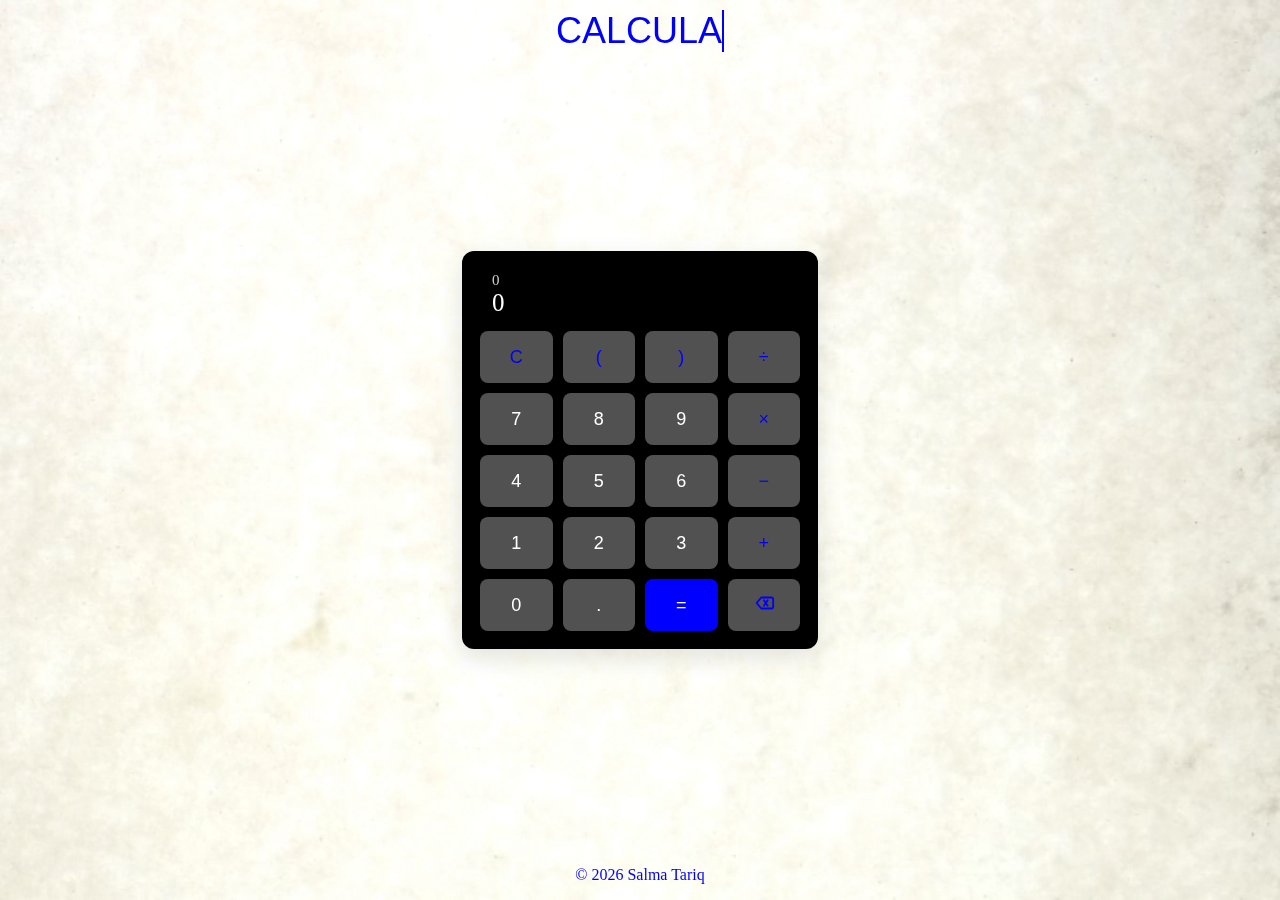
<file: index.html>
<!doctype html>
<html lang="en">
<head>
  <meta charset="utf-8" />
  <meta name="viewport" content="width=device-width,initial-scale=1" />
  <title> Calculatrice JS</title>
  <link rel="stylesheet" href="style.css">
  <link rel="shortcut icon" href="faviconImg.png" type="image/x-icon">
 
</head>
<body>
  <video src="background video.mp4" autoplay muted loop></video>
<div id="divTitle"></div>
  <div class="calc" >
    <div class="display" id="display">
      <div class="expression" id="expr">0</div>
      <div class="result" id="res">0</div>
    </div>

    <div class="keys">
      <button class="btn-clear" data-action="clear">C</button>
      <button class="btn-op" data-value="(">(</button>
      <button class="btn-op" data-value=")">)</button>
      <button class="btn-op" data-value="/">÷</button>

      <button class="btn-num" data-value="7">7</button>
      <button class="btn-num" data-value="8">8</button>
      <button class="btn-num" data-value="9">9</button>
      <button class="btn-op" data-value="*">×</button>

      <button class="btn-num" data-value="4">4</button>
      <button class="btn-num" data-value="5">5</button>
      <button class="btn-num" data-value="6">6</button>
      <button class="btn-op" data-value="-">−</button>

      <button class="btn-num" data-value="1">1</button>
      <button class="btn-num" data-value="2">2</button>
      <button class="btn-num" data-value="3">3</button>
      <button class="btn-op" data-value="+">+</button>

      <button class="btn-num" data-value="0" >0</button>
      <button class="btn-num" data-value=".">.</button>
      <button class="btn-eq" data-action="equals">=</button>
      <button class="btn-op" data-action="backspace" >
  <svg xmlns="http://www.w3.org/2000/svg" stroke="blue" width="22" height="22" viewBox="0 0 24 24" fill="none" stroke="black" stroke-width="2" stroke-linecap="round" stroke-linejoin="round">
    <path d="M20 6H9L4 12l5 6h11a2 2 0 0 0 2-2V8a2 2 0 0 0-2-2z"/>
    <line x1="12" y1="9" x2="16" y2="15"/>
    <line x1="16" y1="9" x2="12" y2="15"/>
  </svg>
</button>
    </div>
  </div>
  <footer>
    <p> &copy;  <span> <script> document.write(new Date().getFullYear()) </script> </span>  Salma Tariq</p>
  </footer>
 <script src="script.js"></script>
</body>
</html>
</file>
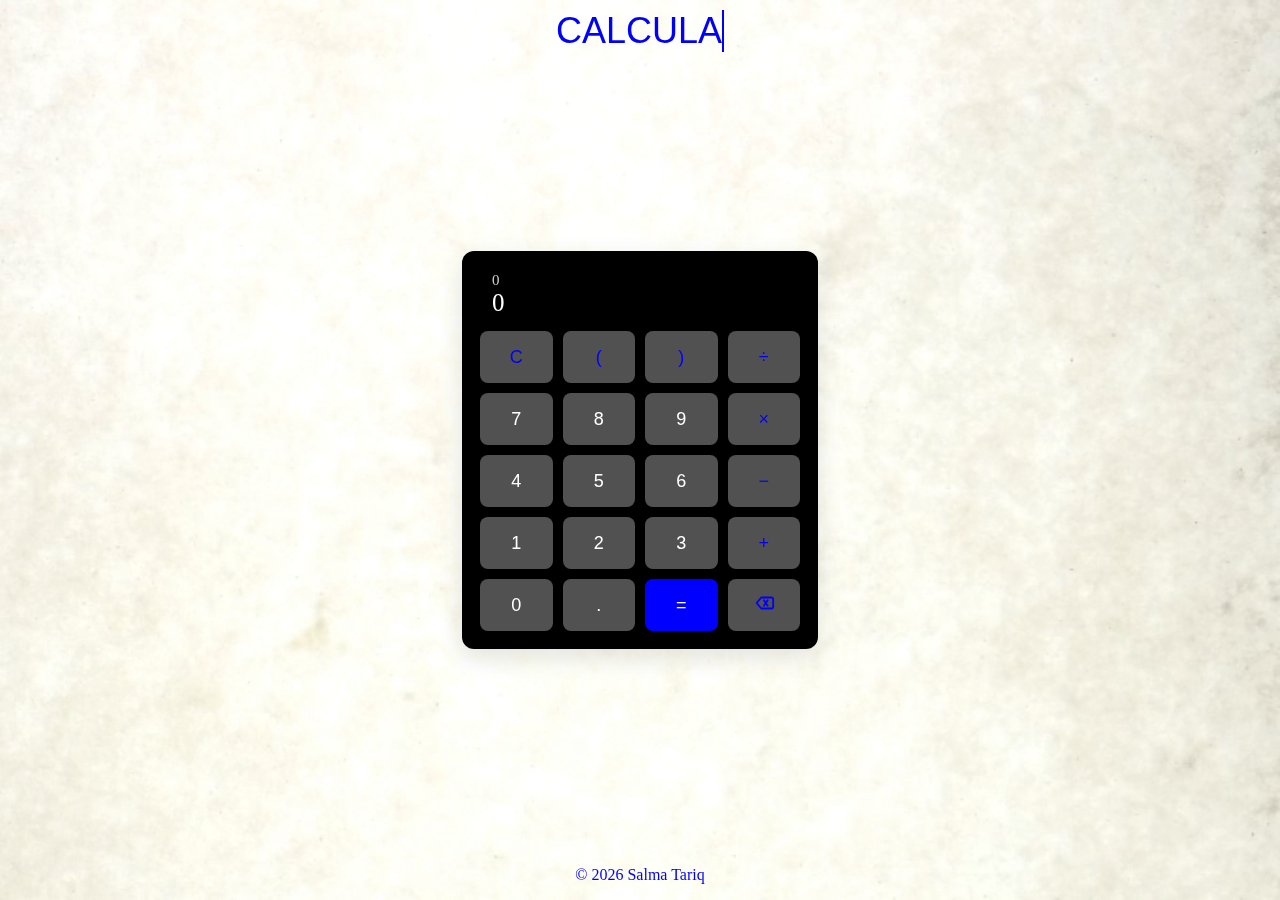
<file: CALCULATRICE/index.html>
<!doctype html>
<html lang="en">
<head>
  <meta charset="utf-8" />
  <meta name="viewport" content="width=device-width,initial-scale=1" />
  <title> Calculatrice JS</title>
  <link rel="stylesheet" href="style.css">
  <link rel="shortcut icon" href="faviconImg.png" type="image/x-icon">
 
</head>
<body>
  <video src="background video.mp4" autoplay muted loop></video>
<div id="divTitle"></div>
  <div class="calc" >
    <div class="display" id="display">
      <div class="expression" id="expr">0</div>
      <div class="result" id="res">0</div>
    </div>

    <div class="keys">
      <button class="btn-clear" data-action="clear">C</button>
      <button class="btn-op" data-value="(">(</button>
      <button class="btn-op" data-value=")">)</button>
      <button class="btn-op" data-value="/">÷</button>

      <button class="btn-num" data-value="7">7</button>
      <button class="btn-num" data-value="8">8</button>
      <button class="btn-num" data-value="9">9</button>
      <button class="btn-op" data-value="*">×</button>

      <button class="btn-num" data-value="4">4</button>
      <button class="btn-num" data-value="5">5</button>
      <button class="btn-num" data-value="6">6</button>
      <button class="btn-op" data-value="-">−</button>

      <button class="btn-num" data-value="1">1</button>
      <button class="btn-num" data-value="2">2</button>
      <button class="btn-num" data-value="3">3</button>
      <button class="btn-op" data-value="+">+</button>

      <button class="btn-num" data-value="0" >0</button>
      <button class="btn-num" data-value=".">.</button>
      <button class="btn-eq" data-action="equals">=</button>
      <button class="btn-op" data-action="backspace" >
  <svg xmlns="http://www.w3.org/2000/svg" stroke="blue" width="22" height="22" viewBox="0 0 24 24" fill="none" stroke="black" stroke-width="2" stroke-linecap="round" stroke-linejoin="round">
    <path d="M20 6H9L4 12l5 6h11a2 2 0 0 0 2-2V8a2 2 0 0 0-2-2z"/>
    <line x1="12" y1="9" x2="16" y2="15"/>
    <line x1="16" y1="9" x2="12" y2="15"/>
  </svg>
</button>
    </div>
  </div>
  <footer>
    <p> &copy;  <span> <script> document.write(new Date().getFullYear()) </script> </span>  Salma Tariq</p>
  </footer>
 <script src="script.js"></script>
</body>
</html>
</file>
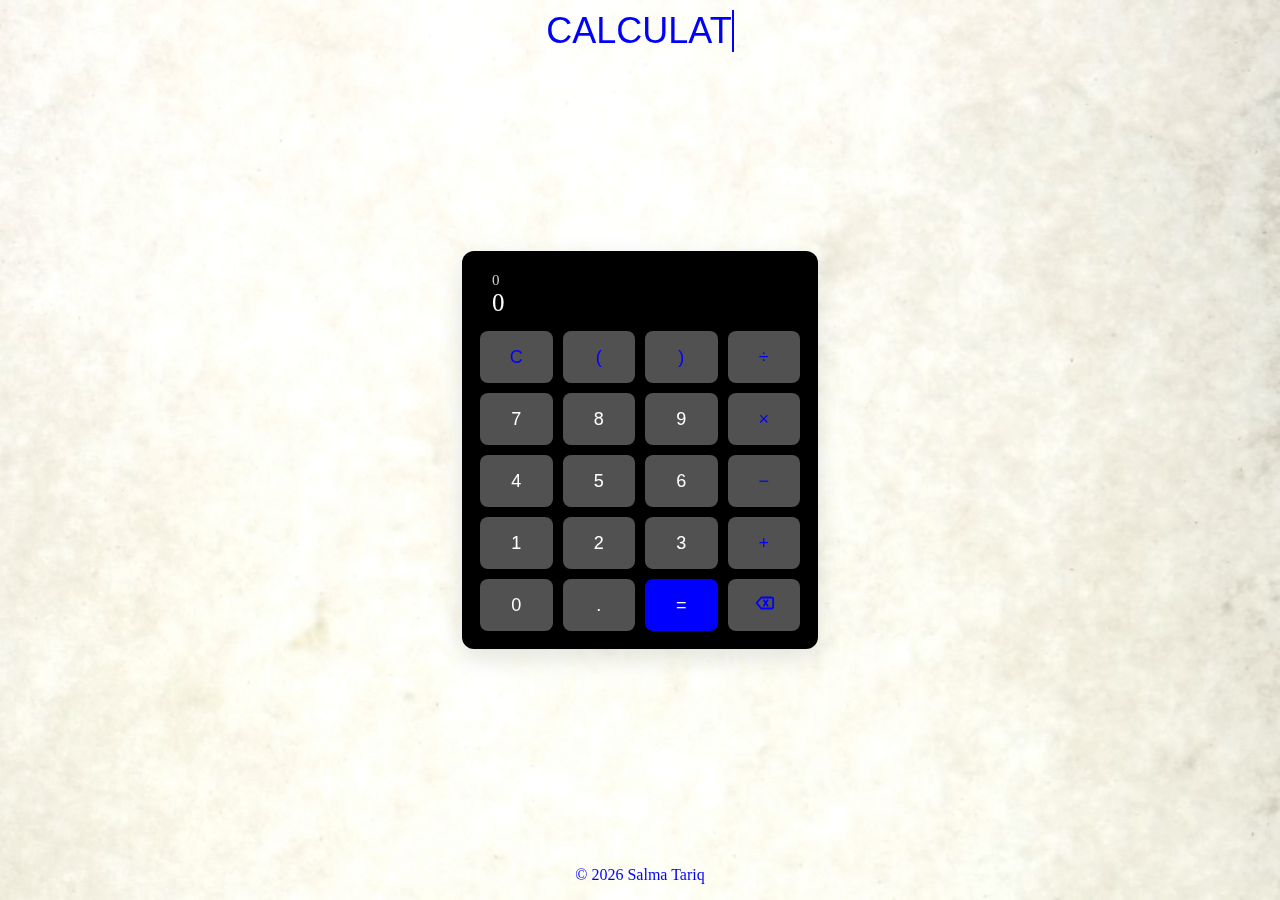
<file: CALCULATRICE/calulatrice.html>
<!doctype html>
<html lang="en">
<head>
  <meta charset="utf-8" />
  <meta name="viewport" content="width=device-width,initial-scale=1" />
  <title> Calculator</title>
  <link rel="stylesheet" href="style.css">
  <link rel="shortcut icon" href="faviconImg.png" type="image/x-icon">
 
</head>
<body>
  <video src="background video.mp4" autoplay muted loop></video>
<div id="divTitle"></div>
  <div class="calc" >
    <div class="display" id="display">
      <div class="expression" id="expr">0</div>
      <div class="result" id="res">0</div>
    </div>

    <div class="keys">
      <button class="btn-clear" data-action="clear">C</button>
      <button class="btn-op" data-value="(">(</button>
      <button class="btn-op" data-value=")">)</button>
      <button class="btn-op" data-value="/">÷</button>

      <button class="btn-num" data-value="7">7</button>
      <button class="btn-num" data-value="8">8</button>
      <button class="btn-num" data-value="9">9</button>
      <button class="btn-op" data-value="*">×</button>

      <button class="btn-num" data-value="4">4</button>
      <button class="btn-num" data-value="5">5</button>
      <button class="btn-num" data-value="6">6</button>
      <button class="btn-op" data-value="-">−</button>

      <button class="btn-num" data-value="1">1</button>
      <button class="btn-num" data-value="2">2</button>
      <button class="btn-num" data-value="3">3</button>
      <button class="btn-op" data-value="+">+</button>

      <button class="btn-num" data-value="0" >0</button>
      <button class="btn-num" data-value=".">.</button>
      <button class="btn-eq" data-action="equals">=</button>
      <button class="btn-op" data-action="backspace" >
  <svg xmlns="http://www.w3.org/2000/svg" stroke="blue" width="22" height="22" viewBox="0 0 24 24" fill="none" stroke="black" stroke-width="2" stroke-linecap="round" stroke-linejoin="round">
    <path d="M20 6H9L4 12l5 6h11a2 2 0 0 0 2-2V8a2 2 0 0 0-2-2z"/>
    <line x1="12" y1="9" x2="16" y2="15"/>
    <line x1="16" y1="9" x2="12" y2="15"/>
  </svg>
</button>
    </div>
  </div>
  <footer>
    <p> &copy;  <span> <script> document.write(new Date().getFullYear()) </script> </span>  Salma Tariq</p>
  </footer>
 <script src="script.js"></script>
</body>
</html>
</file>
<file: style.css>
body{
    display:flex;
    align-items:center;
    justify-content:center;
    height:100vh;
    margin:0;
    background:#f3f4f6
}
video{
    position: fixed;
  right: 0;
  bottom: 0;
  min-width: 100%;
  min-height: 100%;
  width: auto;
  height: auto;
  z-index: -1; 
  object-fit: cover;
}

#divTitle{
   position: fixed;
  top: 10px; 
  font-size: 36px;
  color:blue;
  font-family: sans-serif;
  white-space: nowrap;
  overflow: hidden;
  border-right: 2px solid blue; 
  text-transform: uppercase;
}

.calc{
    background:black;
    border-radius:12px;
    box-shadow:0 8px 24px rgba(15,23,42,0.12);
    width:320px;
    padding:18px
}
.display{
    height:50px;
    color:white;
    border-radius:8px;
    padding:8px 12px;
    display:flex;
    flex-direction:column;
    justify-content:center;
    box-sizing:border-box;
}
.expression{
    font-size:15px;
    opacity:0.8;
    white-space:nowrap;
}
.result{
    font-size:25px; 
}
.keys{
    display:grid;
    grid-template-columns:repeat(4,1fr);
    gap:10px;
    margin-top:12px
}
button{
    height:52px;
    border-radius:8px;
    border: 0;
    font-size:18px;
    cursor:pointer;
     background:rgb(82, 81, 81);
    color: blue;
}

.btn-num{
    color: white;
}

.btn-eq{
    background:blue;
    color:#fff;
}

button:hover{
    background-color: rgb(38, 5, 117);
}
footer{
    position: fixed;
    bottom: 0;
    color: blue;
    
}
</file>
<file: CALCULATRICE/style.css>
body{
    display:flex;
    align-items:center;
    justify-content:center;
    height:100vh;
    margin:0;
    background:#f3f4f6
}
video{
    position: fixed;
  right: 0;
  bottom: 0;
  min-width: 100%;
  min-height: 100%;
  width: auto;
  height: auto;
  z-index: -1; 
  object-fit: cover;
}

#divTitle{
   position: fixed;
  top: 10px; 
  font-size: 36px;
  color:blue;
  font-family: sans-serif;
  white-space: nowrap;
  overflow: hidden;
  border-right: 2px solid blue; 
  text-transform: uppercase;
}

.calc{
    background:black;
    border-radius:12px;
    box-shadow:0 8px 24px rgba(15,23,42,0.12);
    width:320px;
    padding:18px
}
.display{
    height:50px;
    color:white;
    border-radius:8px;
    padding:8px 12px;
    display:flex;
    flex-direction:column;
    justify-content:center;
    box-sizing:border-box;
}
.expression{
    font-size:15px;
    opacity:0.8;
    white-space:nowrap;
}
.result{
    font-size:25px; 
}
.keys{
    display:grid;
    grid-template-columns:repeat(4,1fr);
    gap:10px;
    margin-top:12px
}
button{
    height:52px;
    border-radius:8px;
    border: 0;
    font-size:18px;
    cursor:pointer;
     background:rgb(82, 81, 81);
    color: blue;
}

.btn-num{
    color: white;
}

.btn-eq{
    background:blue;
    color:#fff;
}

button:hover{
    background-color: rgb(38, 5, 117);
}
footer{
    position: fixed;
    bottom: 0;
    color: blue;
    
}
</file>
